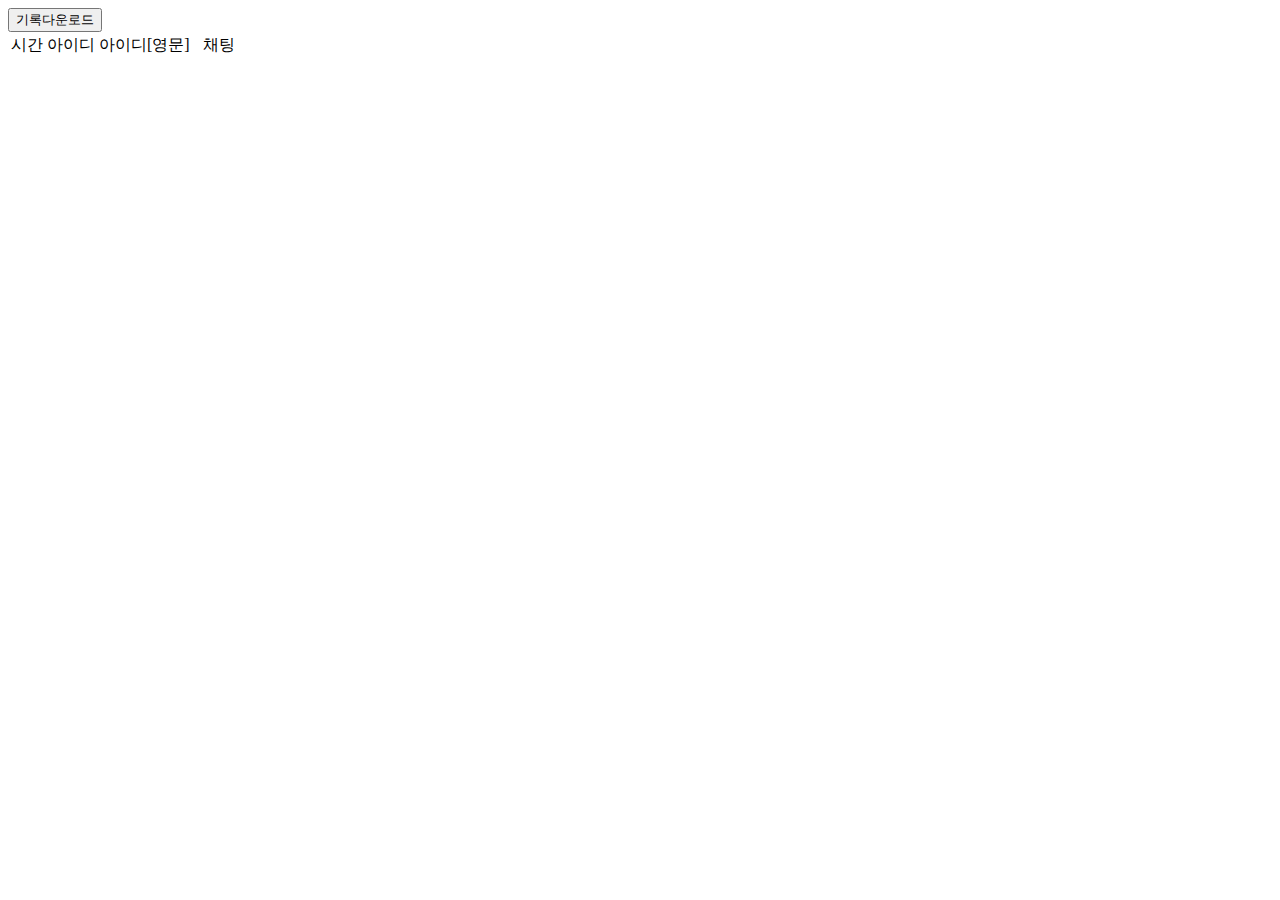
<file: followers/user.html>
<!doctype html>
<html>
<head>
	<meta http-equiv="Content-Type" content="text/html;charset=utf-8" />
  <script src="../js/main.js"></script>
  <script type="text/javascript">
function saveToFile_Chrome(fileName, content) {
    var blob = new Blob([content], { type: 'text/plain' });
    objURL = window.URL.createObjectURL(blob);
    if (window.__Xr_objURL_forCreatingFile__) {
        window.URL.revokeObjectURL(window.__Xr_objURL_forCreatingFile__);
    }
    window.__Xr_objURL_forCreatingFile__ = objURL;
    var a = document.createElement('a');
    a.download = fileName;
    a.href = objURL;
    a.click();
}

function saveToFile_IE(fileName, content) {
    var blob = new Blob([content], { type: "text/plain", endings: "native" });
    window.navigator.msSaveBlob(blob, fileName);
    //window.navigator.msSaveOrOpenBlob(blob, fileName);
}

function save(fileName, content){
	if(isIE())saveToFile_IE(fileName, content);
	else saveToFile_Chrome(fileName, content);
}

function isIE() {
    return (navigator.appName === 'Netscape' && navigator.userAgent.search('Trident') !== -1) ||
        navigator.userAgent.toLowerCase().indexOf("msie") !== -1;
}
window.onload = function() {
  document.head.C("title").html("채팅기록 :" + window.user);
	// document.getElementById("user-data").src = "https://www.twitch.tv/popout/"+window.channel+"/viewercard/"+window.user+"?popout=false"
  var table = document.body.C("table"),tr=table.C("tr");
  for(var i of ["시간","아이디","아이디[영문]","채팅"])
    tr.C("td").html(i);
  window.chats.forEach((item, i) => {
    var tr = table.C("tr");
    for(var i of item)tr.C("td").html(i);
  });
}
function getChat(){
  var o = [];
  for(var i of window.chats)
    o.push(i.join("\t"));
  return o;
}
</script>
<style media="screen">
body>table>tr>td:nth-child(3){
  width: 100px;
}
</style>
</head>
<body>
  <button type="button" name="button" onclick="save(window.user+'.txt',getChat().join('\r\n'))">기록다운로드</button>
</body>
</html>
</file>
